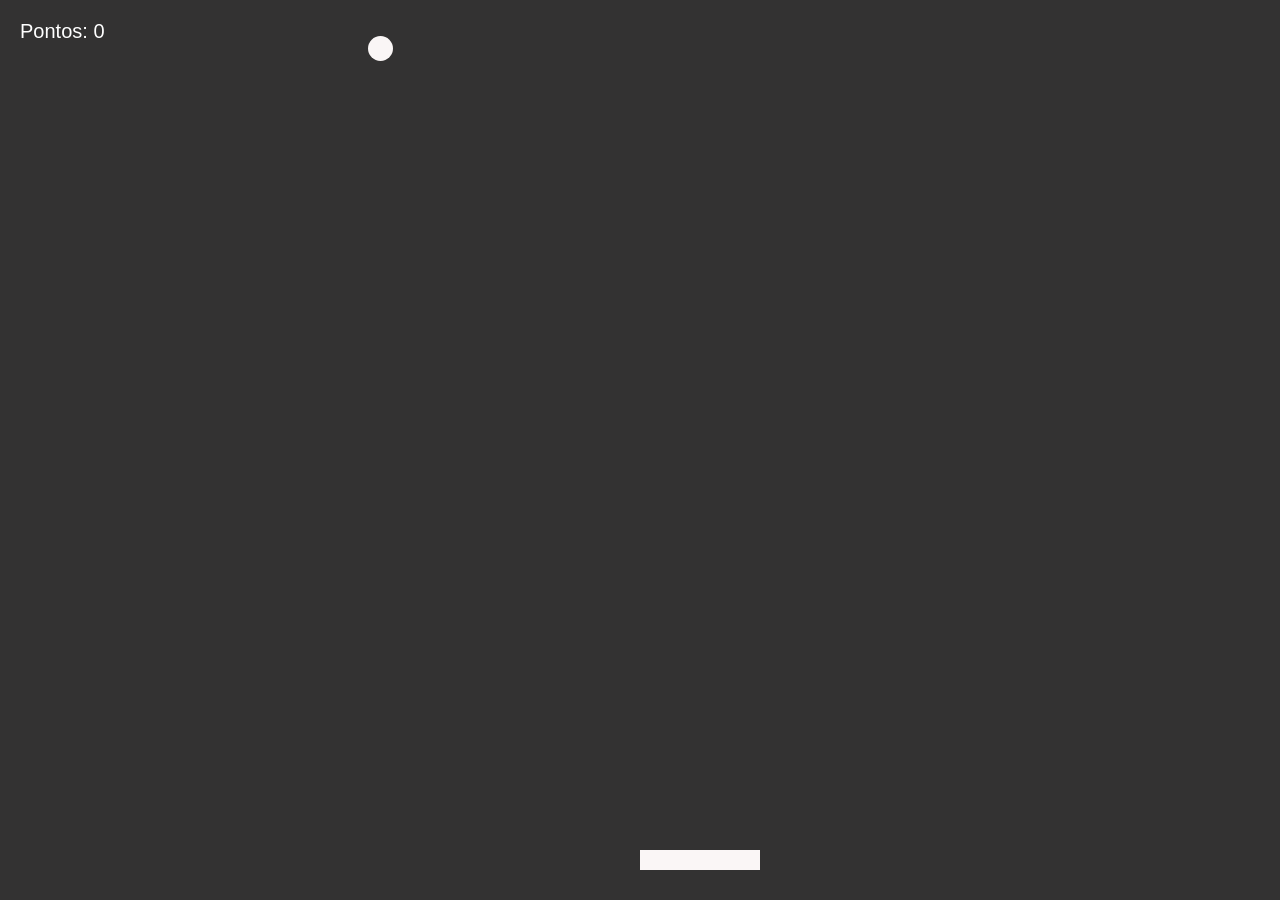
<file: joguinhoJs/index.html>
<!DOCTYPE html>
<html lang="en">
<head>
    <meta charset="UTF-8">
    <meta name="viewport" content="width=device-width, initial-scale=1.0">
    <title>Joquinho simples</title>
    <link rel="stylesheet" href="style.css">
</head>
<body>
    <div id="jogo"></div>
        <div id="pontos">Pontos: 0</div>
        <div id="barra"></div>
        
    
    <script src="script.js"></script>
</body>
</html>
</file>
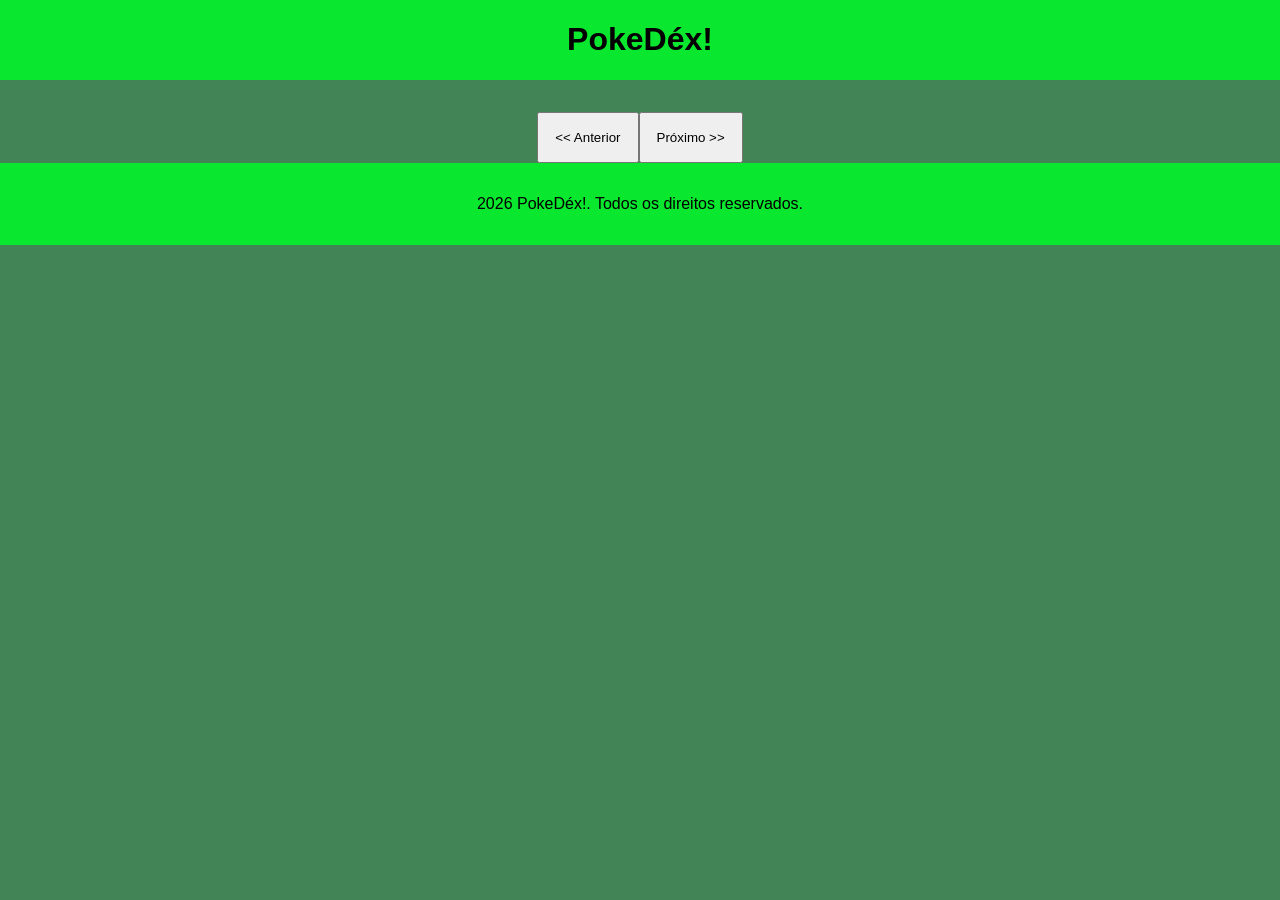
<file: pokedex/index.html>
<!DOCTYPE html>
<html lang="br">
<head>
    <meta charset="UTF-8">
    <meta name="viewport" content="width=device-width, initial-scale=1.0">
    <title>PokeDéx!</title>
    <link rel="stylesheet" href="style.css">
</head>
<body>
    <header>
        <h1>PokeDéx!</h1>
    </header>
    <div id="pokemonsContainer">
        <div id="pokemon"></div>
    </div>
    <div id="buttonsContainer">
        <button id="antbotao" onclick="anteriorPokemon()"> << Anterior</button>
        <button id="proxbotao" onclick="proximoPokemon()">Próximo >></button>
    </div>
   
    <div id="pokemon">
    
    
    </div>
    
    <script src="script.js"></script>
    <footer>
        <p> 2026 PokeDéx!. Todos os direitos reservados.</p>
    </footer>
</body>
</html>
</file>
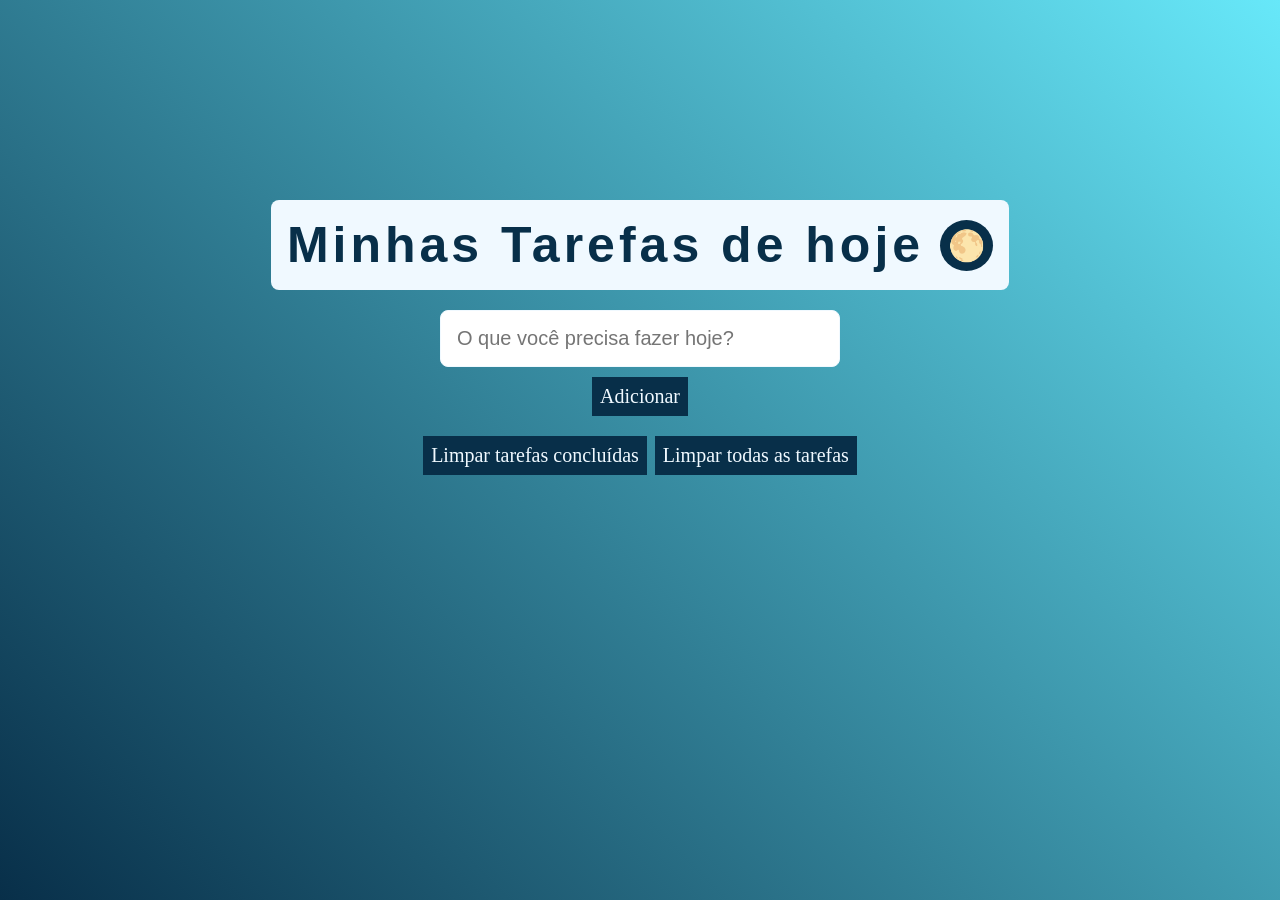
<file: to-do-list/index.html>
<!DOCTYPE html>
<html lang="en">
<head>
    <meta charset="UTF-8">
    <meta name="viewport" content="width=device-width, initial-scale=1.0">
    <title>To do list</title>

    <link rel="stylesheet" href="style.css">
</head>
<body>
    <div class="app-container">
        <header>
            <h1>Minhas Tarefas de hoje</h1>
           <button id="toggle-btn" onclick="toggleTheme()">🌕</button>
        </header>

        <form id="todo-form">
            <input id="todo-input" type="text" placeholder="O que você precisa fazer hoje?">
            <button type="submit">Adicionar</button>
        </form>

        <ol id="todo-list">
        </ol>

    </div>
    <div id="botoes-container">
        <button id="limpar-completadas">Limpar tarefas concluídas</button>
        <button id="limpar-todas">Limpar todas as tarefas</button>
    </div>

    <script src="script.js"></script>
</body>
</html>
</file>
<file: joguinhoJs/style.css>
* {
    box-sizing: border-box;
}

body {
    margin: 0;
    background-color: #111111;
    overflow: hidden;
}

#jogo {
    width: 100vw;
    height: 100vh;

    position: relative;
    background-color: #333232;
}

.bola {
    width: 25px;
    height: 25px;
    
    border-radius: 50%;
    background-color: #faf6f6;

    position: absolute;
}

#barra {
    width: 120px;
    height: 20px;
    background-color: #faf6f6;
    position: absolute;
    bottom: 30px;
    left: 50%;
    transform: translateX(-50%);
}

#pontos {
    position: absolute;
    top: 20px;
    left: 20px;

    color: white;
    font-size: 20px;
    font-family: Arial, Helvetica, sans-serif;
}
</file>
<file: pokedex/style.css>
header {
    background-color: rgb(9, 231, 46);
    display: flex;
    align-items: center;
    justify-content: center;
    gap: 16px;
}
body {
    margin: 0;
    padding: 0;
    font-family: Arial, Helvetica, sans-serif;
    background-color: rgba(4, 90, 30, 0.747);
}
#pokemon {
    
    display: hidden;
    justify-content: center;
    align-items: center;

}
#pokemonsContainer {
    padding: 16px;
    display: flex;
    flex-wrap: wrap;
    gap: 16px;
    align-items: center;
    justify-content: center;
    
}

.pokemon {
    border-radius: 8px;
    width: 100px;
    height: 100px;

    background-color: rgb(51, 255, 0);
    background-image: none;
    background-size: contain;
    background-repeat: no-repeat;
    background-position: center;
}

footer {
    padding: 16px;
    background-color: rgb(9, 231, 46);
    display: flex;
    align-items: center;
    justify-content: center;
    gap: 16px;
}
#buttonsContainer {
    
    display: flex;
    justify-content: center;
    align-items: center;
}

button {
    gap: 16px;
    padding: 16px;
    cursor: pointer;
    
}

.pokemonCard {
    border-radius: 16px;
    width: 500px;
    height: 500px;

    background-color: rgb(51, 255, 0);
    background-image: none;
    background-size: contain;
    background-repeat: no-repeat;
    background-position: center;

    display: flex;
    flex-direction: column;
    justify-content: center;
    align-items: center;

    img {
        height: 200px;
        width: 200px;
    }
}
</file>
<file: to-do-list/style.css>
* {
    margin: 0;
    padding: 0;
    box-sizing: border-box;
}

body {
    min-height: 100vh;
    background: linear-gradient(45deg, #082f49, #67e8f9);
    background-repeat: no-repeat;
    background-size: cover;

    color: #f0f9ff;
}

.dark-theme {
    background: linear-gradient(45deg, #041825, #224f55);
    background-repeat: no-repeat;
    background-size: cover; 
    color: #f0f9ff;
}


.app-container {
    width: 100vw;

    display: flex;
    flex-direction: column;
    justify-content: center;
    align-items: center;
    gap: 20px;

    header {
        background-color: #f0f9ff;
        padding: 16px;
        border-radius: 8px;

        color: #082f49;

        display: flex;
        align-items: center;
        justify-content: center;

        gap: 16px;
        margin-top: 200px;

        h1 {

            font-family: 'Trebuchet MS', 'Lucida Sans Unicode', 'Lucida Grande', 'Lucida Sans', Arial, sans-serif;
            letter-spacing: 4px;
            font-size: 50px;
        }
        
        button {
            all: unset;
            cursor: pointer;
            background-color: #082f49;
            border-radius: 50%;
            padding: 8px;
            font-size: 30px;
        }
    }
}

form {
    display: flex;
    flex-direction: column;
    justify-content: center;
    align-items: center;
    gap: 10px;

    input {
        font-size: 20px;
        outline: none;
        border: none;
        padding: 16px;
        width: 400px;
        border-radius: 8px;
        border: 1px solid #f0f9ff;
        
        &:focus {
            border: 1px solid #082f49;
        }
    }

    button {
            all: unset;
            cursor: pointer;
            background-color: #082f49;
            padding: 8px;
            font-size: 20px;
            transition: .1s ease-in;

            &:hover {
                background-color: #67e8f9;
                color: #082f49;
                
            }
        }
}

ol {

    font-size: 35px;
    font-family: 'Trebuchet MS', 'Lucida Sans Unicode', 'Lucida Grande', 'Lucida Sans', Arial, sans-serif;

    display: flex;
    flex-direction: column;
    gap: 8px;
    justify-content: center;
    align-items: center;
}

.riscado {
    text-decoration: line-through;
    color: red;
}

.item {
    cursor: pointer;
}

#botoes-container {
    display: flex;
    gap: 8px;

    justify-content: center;
    align-items: center;

    button {
        all: unset;
        cursor: pointer;
        background-color: #082f49;
        padding: 8px;
        font-size: 20px;
        transition: .1s ease-in;

        &:hover {
            background-color: #67e8f9;
            color: #082f49;
            
        }
    }
}
</file>
